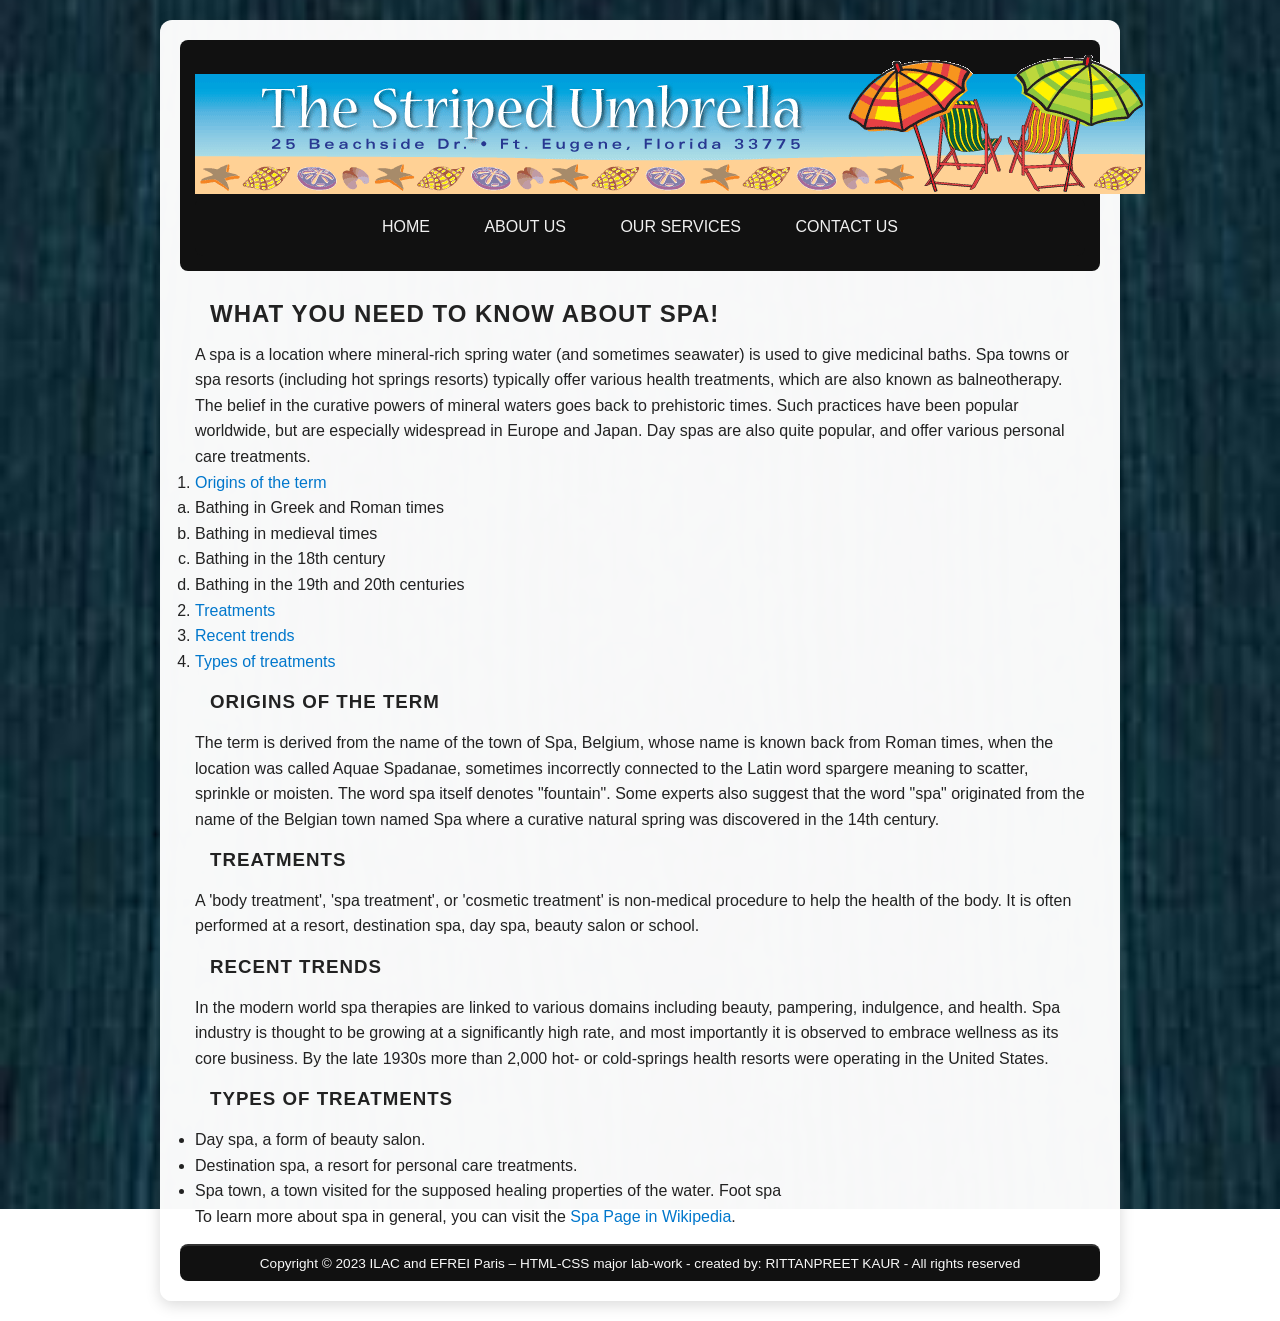
<file: about.html>
<!DOCTYPE html>
<html lang="en">
<head>
    <meta charset="utf-8">
    <meta name="viewport" content="width=device-width, initial-scale=1.0">
    <meta http-equiv="X-UA-Compatible" content="IE=edge">
    <meta name="author" content="Your Full Name">
    <meta name="description" content="Learn about spa treatments, origins, and what we offer at The Striped Umbrella">
    <title>About Us - The Striped Umbrella Spa</title>
    <link rel="stylesheet" href="css/style.css">
</head>
<body class="about">
    <div class="container">
        <header>
            <!-- The banner image (su_banner.gif) has to be here -->
            <img src="assets/images/su_banner.gif" alt="The Striped Umbrella Banner">
            
            <nav id="main-nav">
                <ul>
                    <li><a href="index.html">Home</a></li>
                    <li><a href="about.html">About Us</a></li>
                    <li><a href="services.html">Our Services</a></li>
                    <li><a href="contact.html">Contact Us</a></li>
                </ul>
            </nav>
        </header>

        <main class="content">
            <!-- Main page contents -->
            <h2>What you need to know about spa!</h2>
            
            <p>A spa is a location where mineral-rich spring water (and sometimes seawater) is used to give medicinal baths. Spa towns or spa resorts (including hot springs resorts) typically offer various health treatments, which are also known as balneotherapy. The belief in the curative powers of mineral waters goes back to prehistoric times. Such practices have been popular worldwide, but are especially widespread in Europe and Japan. Day spas are also quite popular, and offer various personal care treatments.</p>
            
            <ol>
                <li><a href="#origins">Origins of the term</a>
                    <ol type="a">
                        <li>Bathing in Greek and Roman times</li>
                        <li>Bathing in medieval times</li>
                        <li>Bathing in the 18th century</li>
                        <li>Bathing in the 19th and 20th centuries</li>
                    </ol>
                </li>
                <li><a href="#treatments">Treatments</a></li>
                <li><a href="#recent">Recent trends</a></li>
                <li><a href="#types">Types of treatments</a></li>
            </ol>

            <h3 id="origins">Origins of the term</h3>
            <p>The term is derived from the name of the town of Spa, Belgium, whose name is known back from Roman times, when the location was called Aquae Spadanae, sometimes incorrectly connected to the Latin word spargere meaning to scatter, sprinkle or moisten. The word spa itself denotes "fountain". Some experts also suggest that the word "spa" originated from the name of the Belgian town named Spa where a curative natural spring was discovered in the 14th century.</p>

            <h3 id="treatments">Treatments</h3>
            <p>A 'body treatment', 'spa treatment', or 'cosmetic treatment' is non-medical procedure to help the health of the body. It is often performed at a resort, destination spa, day spa, beauty salon or school.</p>

            <h3 id="recent">Recent trends</h3>
            <p>In the modern world spa therapies are linked to various domains including beauty, pampering, indulgence, and health. Spa industry is thought to be growing at a significantly high rate, and most importantly it is observed to embrace wellness as its core business. By the late 1930s more than 2,000 hot- or cold-springs health resorts were operating in the United States.</p>

            <h3 id="types">Types of treatments</h3>
            <ul>
                <li>Day spa, a form of beauty salon.</li>
                <li>Destination spa, a resort for personal care treatments.</li>
                <li>Spa town, a town visited for the supposed healing properties of the water. Foot spa</li>
            </ul>

            <p>To learn more about spa in general, you can visit the <a href="https://en.wikipedia.org/wiki/Spa" target="_blank">Spa Page in Wikipedia</a>.</p>
        </main>

        <footer>
            Copyright © 2023 ILAC and EFREI Paris – HTML-CSS major lab-work - created by: RITTANPREET KAUR - All rights reserved
        </footer>
    </div>
</body>
</html>
</file>
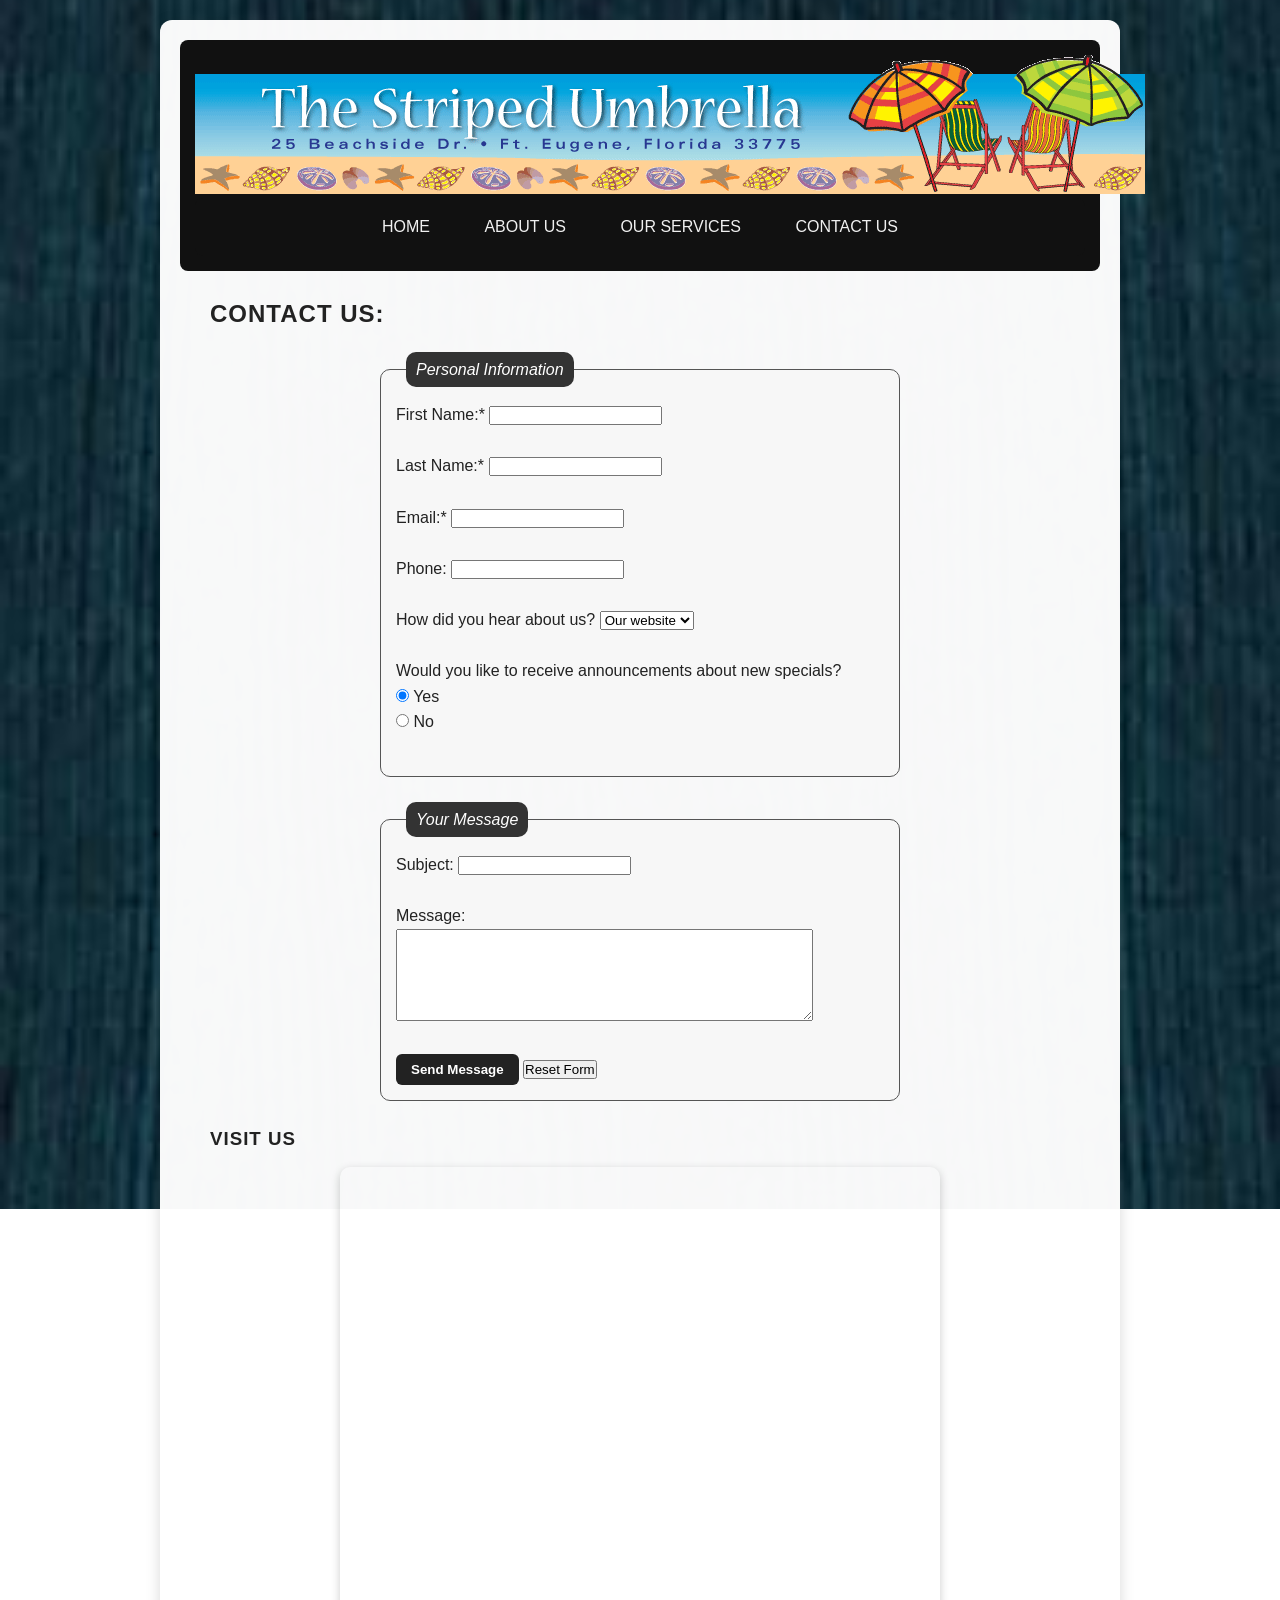
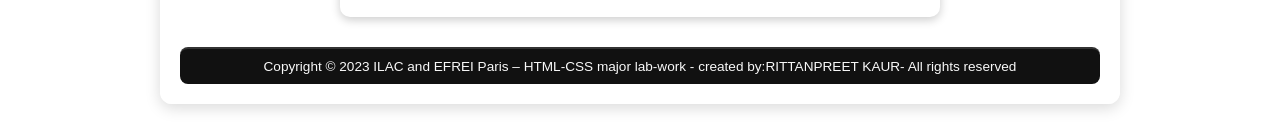
<file: contact.html>
<!DOCTYPE html>
<html lang="en">
<head>
    <meta charset="utf-8">
    <meta name="viewport" content="width=device-width, initial-scale=1.0">
    <meta http-equiv="X-UA-Compatible" content="IE=edge">
    <meta name="author" content="Your Full Name">
    <meta name="description" content="Contact The Striped Umbrella spa for reservations and inquiries">
    <title>Contact Us - The Striped Umbrella Spa</title>
    <link rel="stylesheet" href="css/style.css">
</head>
<body class="contact">
    <div class="container">
        <header>
            <!-- The banner image (su_banner.gif) has to be here -->
            <img src="assets/images/su_banner.gif" alt="The Striped Umbrella Banner">
            
            <nav id="main-nav">
                <ul>
                    <li><a href="index.html">Home</a></li>
                    <li><a href="about.html">About Us</a></li>
                    <li><a href="services.html">Our Services</a></li>
                    <li><a href="contact.html">Contact Us</a></li>
                </ul>
            </nav>
        </header>

        <main class="content">
            <!-- Main page contents -->
            <h2>Contact Us:</h2>
            
            <form action="#" method="post">
                <fieldset>
                    <legend>Personal Information</legend>
                    
                    <label for="firstName">First Name:*</label>
                    <input type="text" id="firstName" name="firstName" maxlength="25" required>
                    <br><br>
                    
                    <label for="lastName">Last Name:*</label>
                    <input type="text" id="lastName" name="lastName" maxlength="25" required>
                    <br><br>
                    
                    <label for="email">Email:*</label>
                    <input type="email" id="email" name="email" maxlength="35" required>
                    <br><br>
                    
                    <label for="phone">Phone:</label>
                    <input type="tel" id="phone" name="phone">
                    <br><br>
                    
                    <label for="hearAbout">How did you hear about us?</label>
                    <select id="hearAbout" name="hearAbout">
                        <option value="website" selected>Our website</option>
                        <option value="friends">Friends</option>
                        <option value="tv">TV Adv.</option>
                        <option value="other">Other</option>
                    </select>
                    <br><br>
                    
                    <p>Would you like to receive announcements about new specials?</p>
                    <input type="radio" id="announceYes" name="announcements" value="yes" checked>
                    <label for="announceYes">Yes</label>
                    <br>
                    <input type="radio" id="announceNo" name="announcements" value="no">
                    <label for="announceNo">No</label>
                    <br><br>
                </fieldset>
                
                <fieldset>
                    <legend>Your Message</legend>
                    
                    <label for="subject">Subject:</label>
                    <input type="text" id="subject" name="subject">
                    <br><br>
                    
                    <label for="message">Message:</label>
                    <br>
                    <textarea id="message" name="message" rows="6" cols="50"></textarea>
                    <br><br>
                    
                    <input type="submit" value="Send Message">
                    <input type="reset" value="Reset Form">
                </fieldset>
            </form>
            
            <h3>Visit Us</h3>
            <iframe src="https://www.google.com/maps/embed?pb=!1m18!1m12!1m3!1d2886.2659493720877!2d-79.38427788450222!3d43.65884877912168!2m3!1f0!2f0!3f0!3m2!1i1024!2i768!4f13.1!3m3!1m2!1s0x882b34d68bf33a9b%3A0xb2ba29d2b5b07a6!2sFour%20Seasons%20Hotel%20Toronto!5e0!3m2!1sen!2sca!4v1635789123456!5m2!1sen!2sca" 
                    width="600" 
                    height="450" 
                    style="border:0;" 
                    allowfullscreen="" 
                    loading="lazy" 
                    referrerpolicy="no-referrer-when-downgrade">
            </iframe>
        </main>

        <footer>
            Copyright © 2023 ILAC and EFREI Paris – HTML-CSS major lab-work - created by:RITTANPREET KAUR- All rights reserved
        </footer>
    </div>
</body>
</html>
</file>
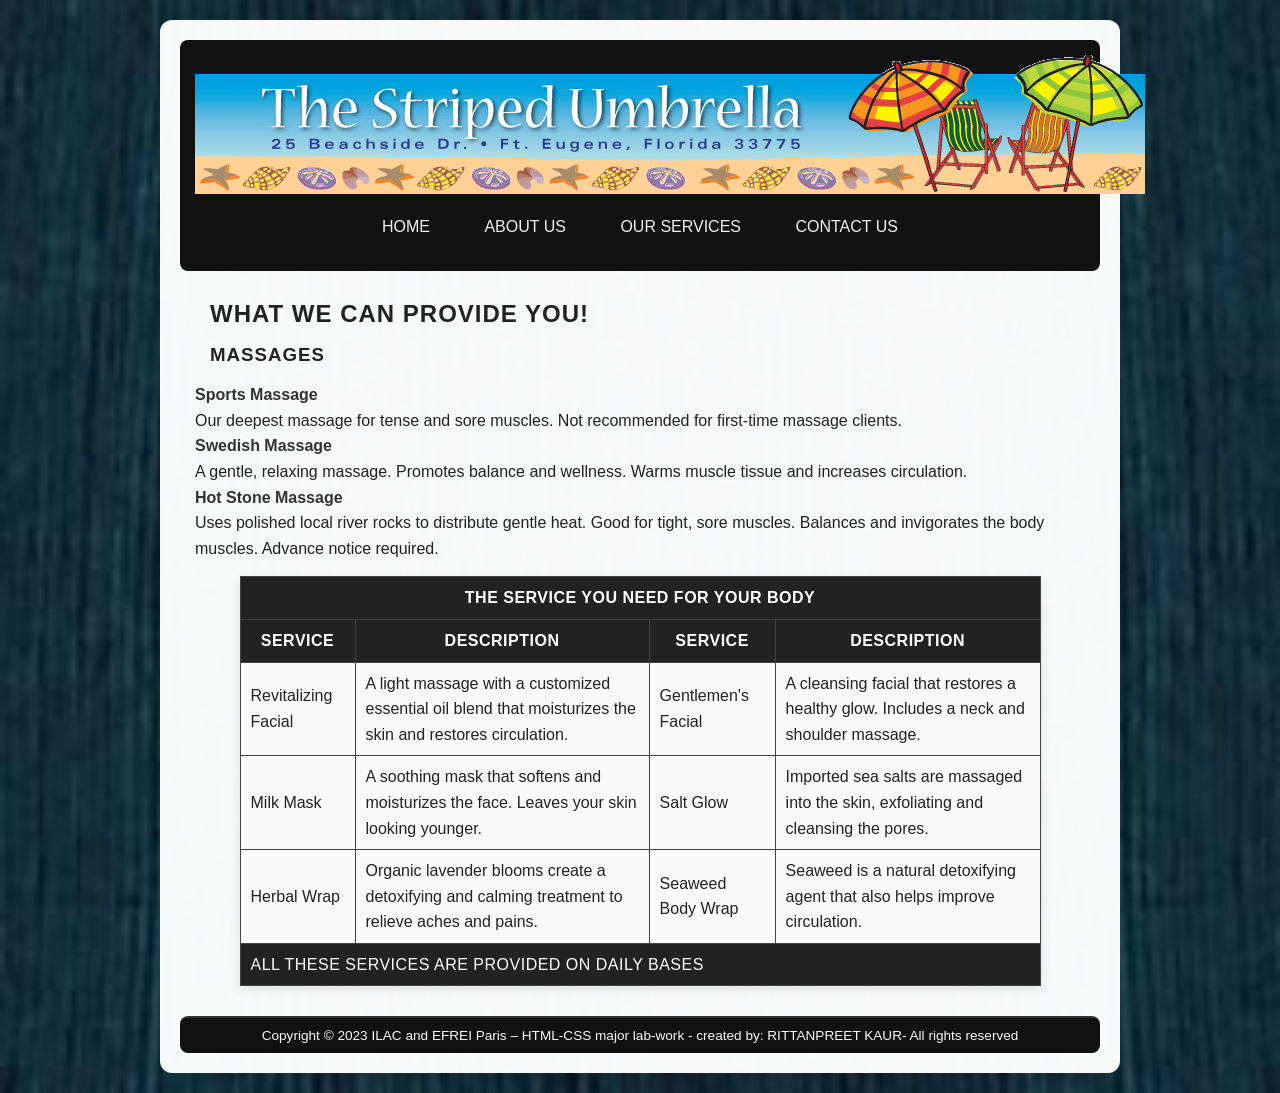
<file: services.html>
<!DOCTYPE html>
<html lang="en">
<head>
    <meta charset="utf-8">
    <meta name="viewport" content="width=device-width, initial-scale=1.0">
    <meta http-equiv="X-UA-Compatible" content="IE=edge">
    <meta name="author" content="Your Full Name">
    <meta name="description" content="Discover our spa services including massages, facials, and body treatments at The Striped Umbrella">
    <title>Our Services - The Striped Umbrella Spa</title>
    <link rel="stylesheet" href="css/style.css">
</head>
<body class="services">
    <div class="container">
        <header>
            <!-- The banner image (su_banner.gif) has to be here -->
            <img src="assets/images/su_banner.gif" alt="The Striped Umbrella Banner">
            
            <nav id="main-nav">
                <ul>
                    <li><a href="index.html">Home</a></li>
                    <li><a href="about.html">About Us</a></li>
                    <li><a href="services.html">Our Services</a></li>
                    <li><a href="contact.html">Contact Us</a></li>
                </ul>
            </nav>
        </header>

        <main class="content">
            <!-- Main page contents -->
            <h2>What we can provide you!</h2>
            
            <h3>Massages</h3>
            
            <dl>
                <dt>Sports Massage</dt>
                <dd>Our deepest massage for tense and sore muscles. Not recommended for first-time massage clients.</dd>
                
                <dt>Swedish Massage</dt>
                <dd>A gentle, relaxing massage. Promotes balance and wellness. Warms muscle tissue and increases circulation.</dd>
                
                <dt>Hot Stone Massage</dt>
                <dd>Uses polished local river rocks to distribute gentle heat. Good for tight, sore muscles. Balances and invigorates the body muscles. Advance notice required.</dd>
            </dl>
            
            <table border="1">
                <thead>
                    <tr>
                        <th colspan="4">The service you need for your body</th>
                    </tr>
                    <tr>
                        <th>Service</th>
                        <th>Description</th>
                        <th>Service</th>
                        <th>Description</th>
                    </tr>
                </thead>
                <tbody>
                    <tr>
                        <td>Revitalizing Facial</td>
                        <td>A light massage with a customized essential oil blend that moisturizes the skin and restores circulation.</td>
                        <td>Gentlemen's Facial</td>
                        <td>A cleansing facial that restores a healthy glow. Includes a neck and shoulder massage.</td>
                    </tr>
                    <tr>
                        <td>Milk Mask</td>
                        <td>A soothing mask that softens and moisturizes the face. Leaves your skin looking younger.</td>
                        <td>Salt Glow</td>
                        <td>Imported sea salts are massaged into the skin, exfoliating and cleansing the pores.</td>
                    </tr>
                    <tr>
                        <td>Herbal Wrap</td>
                        <td>Organic lavender blooms create a detoxifying and calming treatment to relieve aches and pains.</td>
                        <td>Seaweed Body Wrap</td>
                        <td>Seaweed is a natural detoxifying agent that also helps improve circulation.</td>
                    </tr>
                </tbody>
                <tfoot>
                    <tr>
                        <td colspan="4">All these services are provided on daily bases</td>
                    </tr>
                </tfoot>
            </table>
        </main>

        <footer>
            Copyright © 2023 ILAC and EFREI Paris – HTML-CSS major lab-work - created by: RITTANPREET KAUR- All rights reserved
        </footer>
    </div>
</body>
</html>
</file>
<file: css/style.css>
/* Q1: Reset margins for all elements */
* {
    margin: 0;
    padding: 0;
    box-sizing: border-box;
}

/* Q2: Ensure all HTML5 semantic elements are block level */
header, nav, section, article, aside, footer, main, figure, figcaption {
    display: block;
}

/* Q3: Body styling */
body {
    color: #222;
    background: url("../assets/images/dark-wood2.jpg") no-repeat center center fixed;
    background-size: cover;
    font-family: "Segoe UI", Tahoma, Geneva, Verdana, sans-serif;
    margin: 0;
}

/* Q4: Main container */
.container {
    width: 960px;
    margin: 20px auto;
    background-color: rgba(255, 255, 255, 0.97);
    padding: 20px;
    border-radius: 12px;
    box-shadow: 0 4px 15px rgba(0,0,0,0.15);
}

/* Q5: Content section */
.content {
    line-height: 1.6em;
    padding: 15px;
}

/* Q6: Header, Nav, Footer shared styling */
header, nav, footer {
    background-color: #111;
    color: #f9f9f9;
    padding: 15px;
    border-radius: 8px;
}

/* Q7: Unordered list inside nav */
nav ul {
    margin: 0;
    padding: 5px;
    list-style-type: none;
    text-align: center;
}

/* Q8: List items inside nav (horizontal menu) */
nav ul li {
    display: inline-block;
    margin: 0 25px;
    text-transform: uppercase;
}

/* Q9: Anchor pseudo classes for navigation */
nav ul li a {
    color: #f0f0f0;
    text-decoration: none;
    font-weight: 500;
    transition: color 0.3s ease, border-bottom 0.3s ease;
    border-bottom: 2px solid transparent;
}

nav ul li a:hover {
    color: #ffd700;
    border-bottom: 2px solid #ffd700;
}

/* Q10: General anchor styling */
a {
    color: #0077cc;
    text-decoration: none;
    transition: color 0.3s ease;
}

a:hover {
    color: #ff6600;
}

/* Q11: Headings styling */
h1, h2, h3 {
    margin: 15px;
    text-transform: uppercase;
    color: #222;
    letter-spacing: 1px;
}

/* Q12: Centering images with class img-centre */
.img-centre {
    display: block;
    margin: 10px auto;
    padding: 3px;
    border-radius: 10px;
    box-shadow: 0 2px 8px rgba(0,0,0,0.2);
}

/* Q13: Audio and Video elements */
audio, video {
    display: block;
    margin: 15px auto;
    border-radius: 8px;
}

/* Q14: Tables */
table {
    width: 90%;
    margin: 15px auto;
    border-collapse: collapse;
    box-shadow: 0 3px 10px rgba(0,0,0,0.1);
}

/* Q15: Table cells */
td, th {
    border: 1px solid #444;
    padding: 8px 10px;
    background-color: #fafafa;
}

/* Q16: Table headers and tfoot cells */
th, tfoot td {
    text-transform: uppercase;
    background-color: #222;
    color: #fff;
    letter-spacing: 0.5px;
}

/* Q17: Description term styling */
dt {
    font-weight: bold;
    color: #333;
}

/* Q18: Footer styling */
footer {
    font-size: 85%;
    text-align: center;
    padding: 10px 0;
    border-top: 2px solid #333;
}

/* Q19: iFrame styling */
iframe {
    display: block;
    margin: 15px auto;
    border-radius: 10px;
    box-shadow: 0 3px 10px rgba(0,0,0,0.2);
}

/* Q20: Fieldset styling */
fieldset {
    width: 520px;
    margin: 25px auto;
    border: 1px solid #555;
    background-color: #f7f7f7;
    padding: 15px;
    border-radius: 10px;
}

/* Q21: Legend styling */
legend {
    font-style: italic;
    background-color: #333;
    color: #fff;
    margin: 0 10px;
    padding: 5px 10px;
    border-radius: 10px;
}

/* Q22: Submit button styling */
input[type="submit"] {
    border: none;
    padding: 8px 15px;
    background-color: #222;
    color: #fff;
    cursor: pointer;
    font-weight: 600;
    border-radius: 6px;
    transition: background-color 0.3s ease, transform 0.2s ease;
}

/* Q23: Submit button hover effect */
input[type="submit"]:hover {
    background-color: #ffcc00;
    color: #000;
    transform: scale(1.05);
}
</file>
